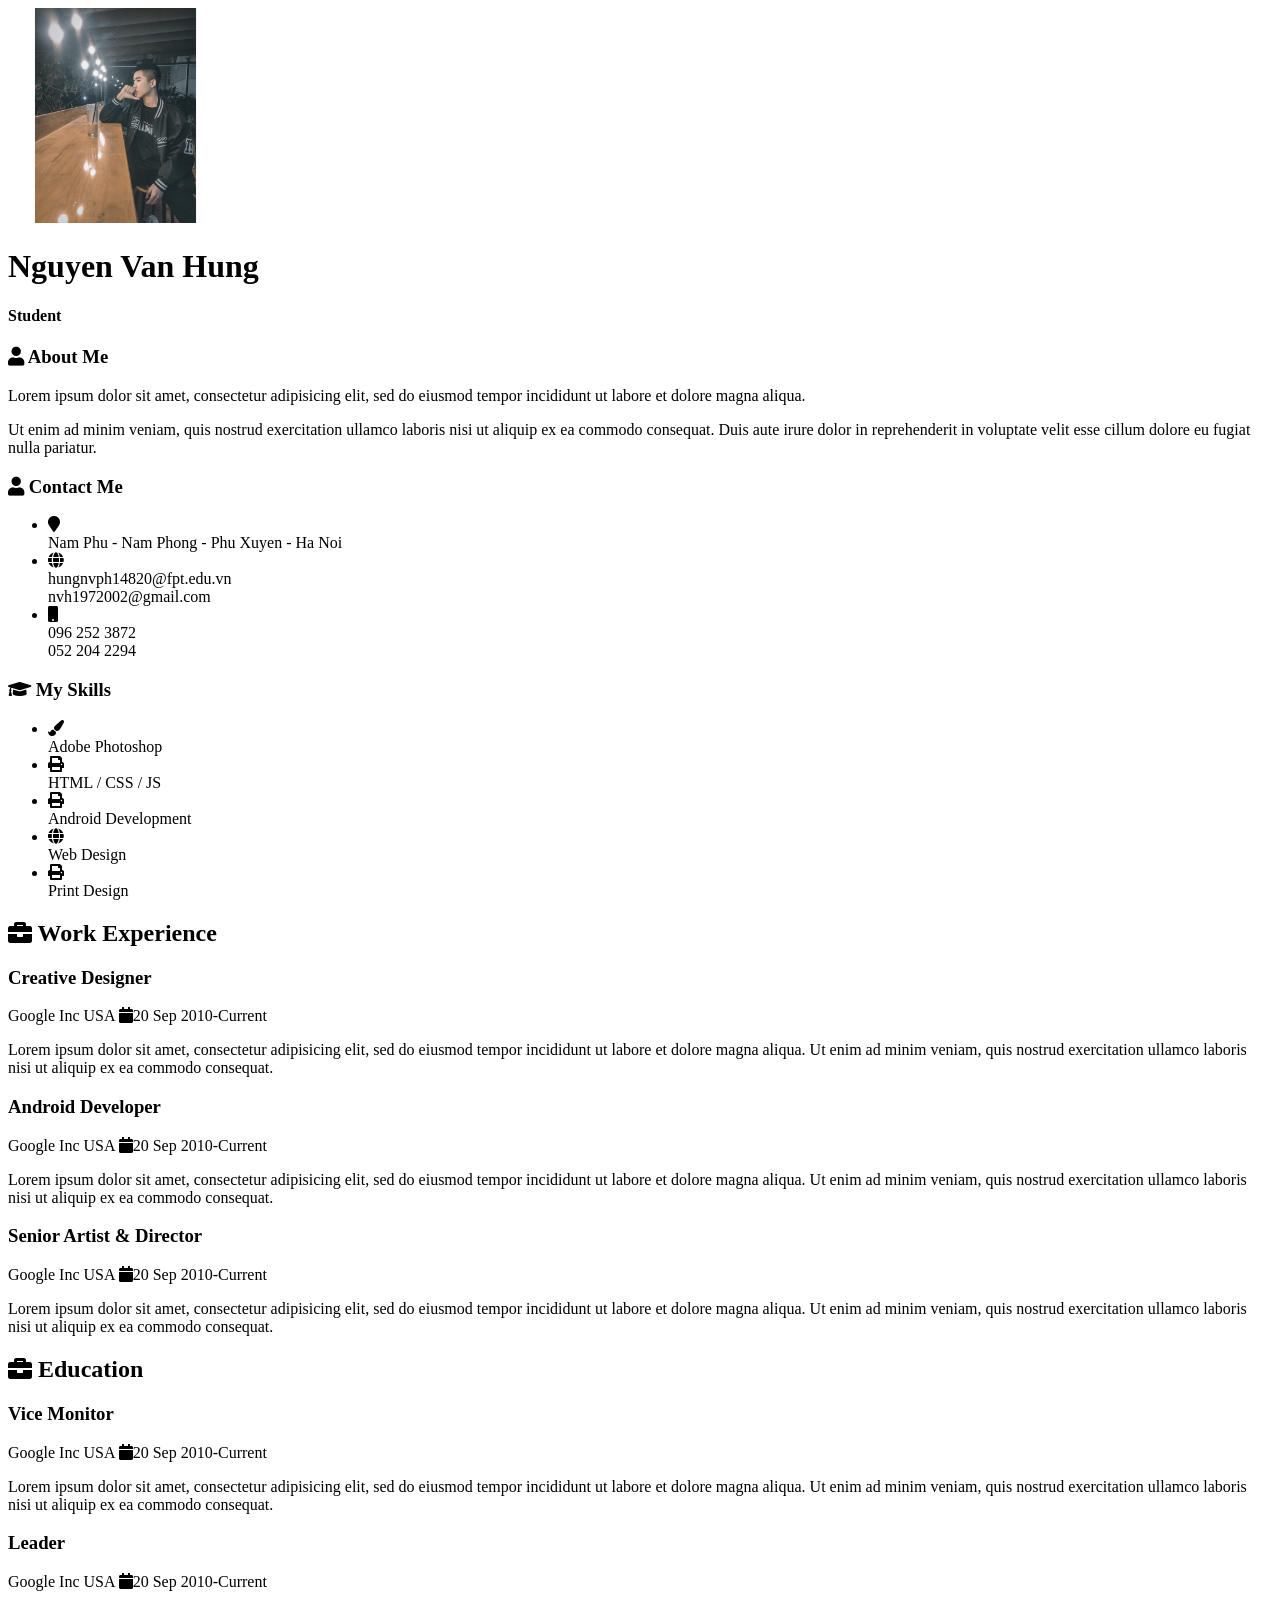
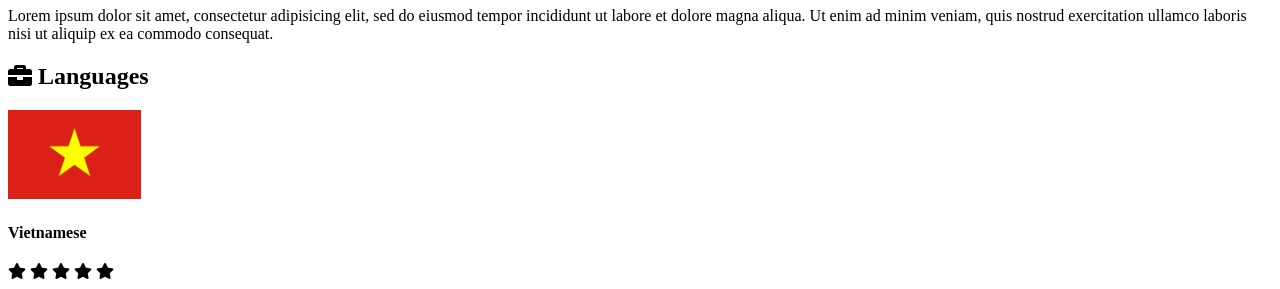
<file: src/app/cv/cv.component.html>
<!DOCTYPE html>
<html lang="en">
<head>
	<meta charset="UTF-8">
	<title>HUNG</title>
	<!-- Load font awesome -->
	
    <link rel="stylesheet" href="https://use.fontawesome.com/releases/v5.15.4/css/all.css" integrity="sha384-DyZ88mC6Up2uqS4h/KRgHuoeGwBcD4Ng9SiP4dIRy0EXTlnuz47vAwmeGwVChigm" crossorigin="anonymous"/>
	<!-- Load google font -->
	<link href="https://fonts.googleapis.com/css?family=Roboto+Slab:400,700" rel="stylesheet">

	<!-- Load main stylesheet -->
	
</head>
<body>
	<div class="wrapper flex">
		<div class="sidebar">
			<div class="avatar">
				<img src="./../../assets/img/hung.jpg" width="215" height="215" alt="Md Alamin Mir" />
				<h1 class="name">Nguyen Van Hung</h1>
				<h4 class="job">Student</h4>
			</div><!-- .avatar -->

			<div class="module">
				<h3 class="module__title">
					<i class="fa fa-user circle circle--medium"></i>
					<span>About Me</span>
				</h3>
				<div class="module__content">
					<p>Lorem ipsum dolor sit amet, consectetur adipisicing elit, sed do eiusmod tempor incididunt ut labore et dolore magna aliqua. </p>
					<p>Ut enim ad minim veniam, quis nostrud exercitation ullamco laboris nisi ut aliquip ex ea commodo consequat. Duis aute irure dolor in reprehenderit in voluptate velit esse cillum dolore eu fugiat nulla pariatur.</p>
				</div>
			</div><!-- End .module #1 -->

			<div class="module">
				<h3 class="module__title">
                    <i class="fa fa-user circle circle--medium"></i>
                 
					<span>Contact Me</span>
				</h3>
				<div class="module__content">
					<ul>
						<li class="flex">                           
							<i class="fa fa-map-marker circle circle--small circle--white"></i>
							<div>Nam Phu - Nam Phong - Phu Xuyen - Ha Noi</div>
						</li>
						<li class="flex">
							<i class="fa fa-globe circle circle--small circle--white"></i>
							<div>hungnvph14820@fpt.edu.vn<br>nvh1972002@gmail.com</div>
						</li>
						<li class="flex">
							<i class="fa fa-mobile circle circle--small circle--white"></i>
							<div>096 252 3872<br>052 204 2294</div>
						</li>
					</ul>
				</div>
			</div><!-- End .module #2 -->

			<div class="module module--progress">
				<h3 class="module__title">
					<i class="fa fa-graduation-cap circle circle--medium"></i>
					<span>My Skills</span>
				</h3>
				<div class="module__content">
					<ul>
						<li class="flex">
							<i class="fa fa-paint-brush circle circle--small circle--white"></i>
							<div class="flex--1">
								<span>Adobe Photoshop</span>
								<span class="progress-bar"><span style="width:50%"></span></span>
							</div>
						</li>
						<li class="flex">
							<i class="fa fa-print circle circle circle--small circle--white"></i>
							<div class="flex--1">
								<span>HTML / CSS / JS</span>
								<span class="progress-bar"><span style="width:50%"></span></span>
							</div>
						</li>
						<li class="flex">
							<i class="fa fa-print circle circle circle--small circle--white"></i>
							<div class="flex--1">
								<span>Android Development</span>
								<span class="progress-bar"><span style="width:50%"></span></span>
							</div>
						</li>
						<li class="flex">
							<i class="fa fa-globe circle circle--small circle--white"></i>
							<div class="flex--1">
								<span>Web Design</span>
								<span class="progress-bar"><span style="width:50%"></span></span>
							</div>
						</li>
						<li class="flex">
							<i class="fa fa-print circle circle--small circle--white"></i>
							<div class="flex--1">
								<span>Print Design</span>
								<span class="progress-bar"><span style="width:50%"></span></span>
							</div>
						</li>
					</ul>
				</div>
			</div><!-- End .module #3 -->
			
		</div><!-- End .sidebar -->
		<div class="content">
			<div class="section">
				<h2 class="section__title">
					<i class="fa fa-briefcase circle circle--large"></i>
					<span>Work Experience</span>
				</h2>
				<div class="section__content">
					<div class="module">
						<h3 class="module__title">Creative Designer</h3>
						<div class="module__meta">
							<span><i class="fa fa-building-o"></i>Google Inc USA</span>
							<span><i class="fa fa-calendar"></i>20 Sep 2010-Current</span>
						</div>
						<div class="module__content">
							<p>Lorem ipsum dolor sit amet, consectetur adipisicing elit, sed do eiusmod tempor incididunt ut labore et dolore magna aliqua. Ut enim ad minim veniam, quis nostrud exercitation ullamco laboris nisi ut aliquip ex ea commodo consequat.</p>
						</div>
					</div><!-- End .module #4 -->

					<div class="module">
						<h3 class="module__title">Android Developer</h3>
						<div class="module__meta">
							<span><i class="fa fa-building-o"></i>Google Inc USA</span>
							<span><i class="fa fa-calendar"></i>20 Sep 2010-Current</span>
						</div>
						<div class="module__content">
							<p>Lorem ipsum dolor sit amet, consectetur adipisicing elit, sed do eiusmod tempor incididunt ut labore et dolore magna aliqua. Ut enim ad minim veniam, quis nostrud exercitation ullamco laboris nisi ut aliquip ex ea commodo consequat.</p>
						</div>
					</div><!-- End .module #5 -->

					<div class="module">
						<h3 class="module__title">Senior Artist & Director</h3>
						<div class="module__meta">
							<span><i class="fa fa-building-o"></i>Google Inc USA</span>
							<span><i class="fa fa-calendar"></i>20 Sep 2010-Current</span>
						</div>
						<div class="module__content">
							<p>Lorem ipsum dolor sit amet, consectetur adipisicing elit, sed do eiusmod tempor incididunt ut labore et dolore magna aliqua. Ut enim ad minim veniam, quis nostrud exercitation ullamco laboris nisi ut aliquip ex ea commodo consequat.</p>
						</div>
					</div><!-- End .module #6 -->
				</div><!-- End .section__content -->
			</div><!-- End .section #1 -->

			<div class="section">
				<h2 class="section__title">
                    
					<i class="fa fa-briefcase circle circle--large"></i>
					<span>Education</span>
				</h2>
				<div class="section__content">
					<div class="module">
						<h3 class="module__title">Vice Monitor</h3>
						<div class="module__meta">
							<span><i class="fa fa-building-o"></i>Google Inc USA</span>
							<span><i class="fa fa-calendar"></i>20 Sep 2010-Current</span>
						</div>
						<div class="module__content">
							<p>Lorem ipsum dolor sit amet, consectetur adipisicing elit, sed do eiusmod tempor incididunt ut labore et dolore magna aliqua. Ut enim ad minim veniam, quis nostrud exercitation ullamco laboris nisi ut aliquip ex ea commodo consequat.</p>
						</div>
					</div><!-- End .module #7 -->

					<div class="module">
						<h3 class="module__title">Leader</h3>
						<div class="module__meta">
							<span><i class="fa fa-building-o"></i>Google Inc USA</span>
							<span><i class="fa fa-calendar"></i>20 Sep 2010-Current</span>
						</div>
						<div class="module__content">
							<p>Lorem ipsum dolor sit amet, consectetur adipisicing elit, sed do eiusmod tempor incididunt ut labore et dolore magna aliqua. Ut enim ad minim veniam, quis nostrud exercitation ullamco laboris nisi ut aliquip ex ea commodo consequat.</p>
						</div>
					</div><!-- End .module #8 -->
				</div><!-- End .section__content -->
			</div><!-- End .section #2 -->

			<div class="section">
				<h2 class="section__title">
					<i class="fa fa-briefcase circle circle--large"></i>
					<span>Languages</span>
				</h2>
				<div class="section__content">
					<div class="lang flex">
					
						
						<div class="lang__content">
							<img src="./../../assets/img/1200px-Flag_of_Vietnam.svg.png" width="133" height="89" alt="Germany" />
							<h4>Vietnamese</h4>
							<div class="star">
								<i class="fa fa-star"></i>
								<i class="fa fa-star"></i>
                                <i class="fa fa-star"></i>
                                <i class="fa fa-star"></i>
                                <i class="fa fa-star"></i>
							</div>
						</div>
					</div>
				</div><!-- End .section__content -->
			</div><!-- End .section #3 -->
		</div><!-- End .content -->
	</div><!-- End .wrapper -->
</body>
</html>
</file>
